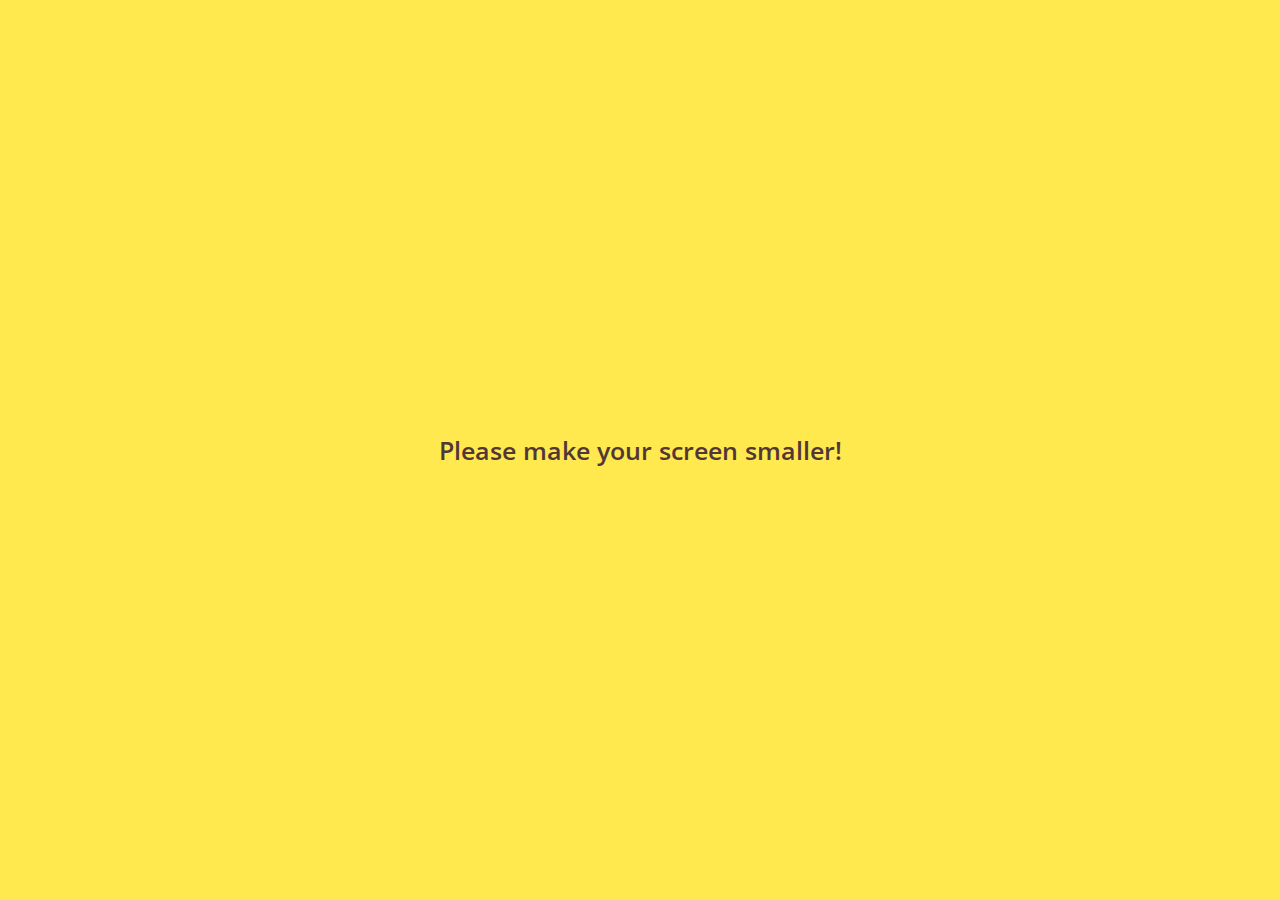
<file: index.html>
<!DOCTYPE html>
<html lang="en">
<head>
  <meta charset="UTF-8">
  <meta name="viewport" content="width=device-width, initial-scale=1.0">
  <meta http-equiv="X-UA-Compatible" content="ie=edge">
  <link rel="stylesheet" href="https://use.fontawesome.com/releases/v5.2.0/css/all.css" integrity="sha384-hWVjflwFxL6sNzntih27bfxkr27PmbbK/iSvJ+a4+0owXq79v+lsFkW54bOGbiDQ" crossorigin="anonymous">
  <title>Friends</title>
  <link rel="stylesheet" href="CSS/style.css">
</head>
<body>
  <header class="top-header">
    <div class="header__top">
      <div class="header__colummn">
        <!--plane icon  -->
        <i class="fas fa-plane"></i>
        <!--wifi icon  -->
        <i class="fas fa-wifi"></i>
      </div>
      <div class="header__colummn">
        <span class="header__time">18:30</span>
      </div>
      <div class="header__colummn">
        <!-- moon icon -->
        <i class="fas fa-moon"></i>
        <!-- bluetooth icon -->
        <i class="fab fa-bluetooth-b"></i>
        <span class="header__battery">66% <i class="fas fa-battery-full"></i></span>
      </div>
    </div>
    <div class="header__bottom">
      <div class="header__colummn">
        <span class="header__text">Manage</span>
      </div>
      <div class="header__colummn">
        <span class="header__text">Friends <span class="header__number">1</span></span>
      </div>
      <div class="header__colummn">
        <i class="fas fa-cog"></i>
      </div>
    </div>
  </header>

  <main class="friends">
    <div class="search-bar">
      <i class="fa fa-search"></i>
      <input type="text", placeholder="Find friends, chats, Plus friends">
    </div>
    <section class="friends__section">
      <header class="friends__section-header">
        <h6 class="friends__section-title">My Profile</h6>
      </header>
      <div class="friends__section-rows">
        <a href="profile.html">
          <div class="friends__section-row">
            <img src="images/Minni.JPG">
            이석원
          </div>
        </a>
        <div class="friends__section-row">
          <img src="images/Minni.JPG">
          <span class="friends__section-name">Friends' Names Display</span>
        </div>
      </div>
    </section>
    <section class="friends__section">
      <header class="friends__section-header">
        <h6 class="friends__section-title">Friends</h6>
      </header>
      <div class="friends__section-rows">
        <div class="friends__section-row with-tagline">
          <div class="friends__section-column">
            <img src="images/Minni.JPG">
            <span class="friends__section-name">Lee</span>
          </div>
          <span class="friends__section-tagline">
            Life is short. So live your life.
          </span>
        </div>
      </div>
    </section>
  </main>

  <nav class="tab-bar">
    <a href="index.html" class="tab-bar__tab tab-bar__selected">
      <i class="fa fa-user"></i>
      <span class="tab-bar__title">Friends</span>
    </a>
    <a href="chats.html" class="tab-bar__tab">
      <i class="fa fa-comment"></i>
      <span class="tab-bar__title">Chats</span>
    </a>
    <a href="find.html" class="tab-bar__tab">
      <i class="fa fa-search"></i>
      <span class="tab-bar__title">Find</span>
    </a>
    <a href="more.html" class="tab-bar__tab">
      <i class="fa fa-ellipsis-h"></i>
      <span class="tab-bar__title">More</span>
    </a>
  </nav>
  <div class="bigScreenText">
    <span>Please make your screen smaller!</span>
  </div>
</body>
</html>
</file>
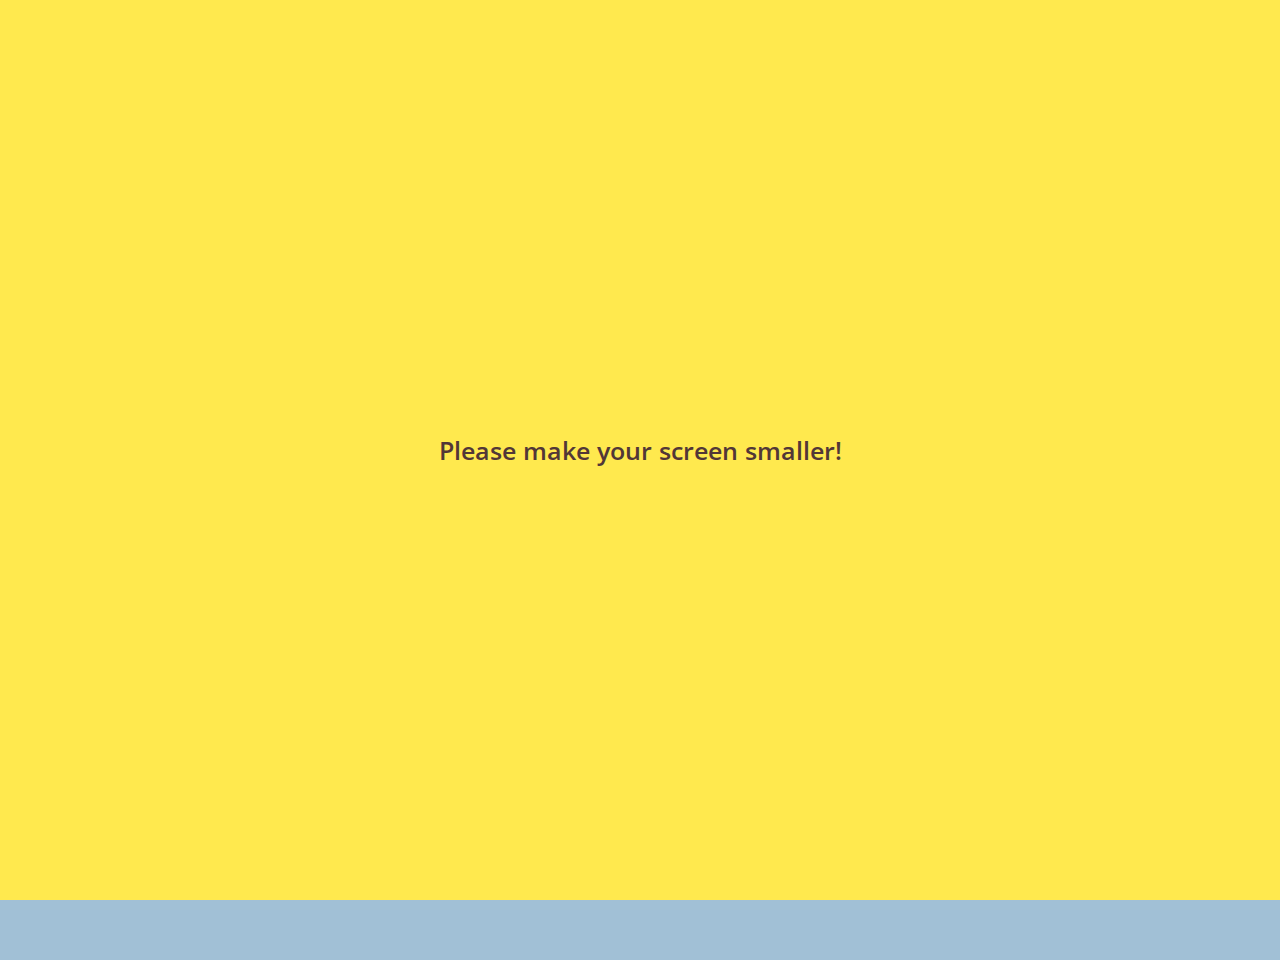
<file: chat.html>
<!DOCTYPE html>
<html lang="en">
<head>
  <meta charset="UTF-8">
  <meta name="viewport" content="width=device-width, initial-scale=1.0">
  <meta http-equiv="X-UA-Compatible" content="ie=edge">
  <link rel="stylesheet" href="https://use.fontawesome.com/releases/v5.2.0/css/all.css" integrity="sha384-hWVjflwFxL6sNzntih27bfxkr27PmbbK/iSvJ+a4+0owXq79v+lsFkW54bOGbiDQ" crossorigin="anonymous">
  <title>Chat</title>
  <link rel="stylesheet" href="CSS/style.css">
</head>
<body class="body-chat">
  <header class="top-header chat-header">
    <div class="header__top">
      <div class="header__colummn">
        <!--plane icon  -->
        <i class="fas fa-plane"></i>
        <!--wifi icon  -->
        <i class="fas fa-wifi"></i>
      </div>
      <div class="header__colummn">
        <span class="header__time">18:30</span>
      </div>
      <div class="header__colummn">
        <!-- moon icon -->
        <i class="fas fa-moon"></i>
        <!-- bluetooth icon -->
        <i class="fab fa-bluetooth-b"></i>
        <span class="header__battery">66% <i class="fas fa-battery-full"></i></span>
      </div>
    </div>
    <div class="header__bottom">
      <div class="header__colummn">
        <a href="chats.html">
          <i class="fas fa-chevron-left fa-lg"></i>
        </a>
      </div>
      <div class="header__colummn">
        <span class="header__text">Lee</span>
      </div>
      <div class="header__colummn">
        <i class="fas fa-search"></i>
        <i class="fas fa-bars"></i>
      </div>
    </div>
  </header>

  <main class="chat">
    <div class="date-divider">
      <span class="date-divider-text">Thursday, August 23, 2018</span>
    </div>
    <div class="chat__message chat__message-from-me">
      <span class="chat__message-time">17:55</span>
      <span class="chat__message-body">This is a test message.</span>
    </div>
    <div class="chat__message chat__message-to-me">
      <img src="images/Minni.JPG" class="chat__message-avatar">
      <div class="chat__message-center">
        <h3 class="chat__message-username">Lee</h3>
        <span class="chat__message-body">And this is an answer.</span>
      </div>
      <span class="chat__message-time">19:30</span>
    </div>
  </main>

  <div class="type-message">
    <i class="fas fa-plus fa-2x"></i>
    <div class="type-message__input">
      <input type="text">
      <i class="far fa-smile fa-lg"></i>
      <span class="record-message">
        <i class="fas fa-microphone fa-lg"></i>
      </span>
    </div>
  </div>
  <div class="bigScreenText">
    <span>Please make your screen smaller!</span>
  </div>
</body>
</html>
</file>
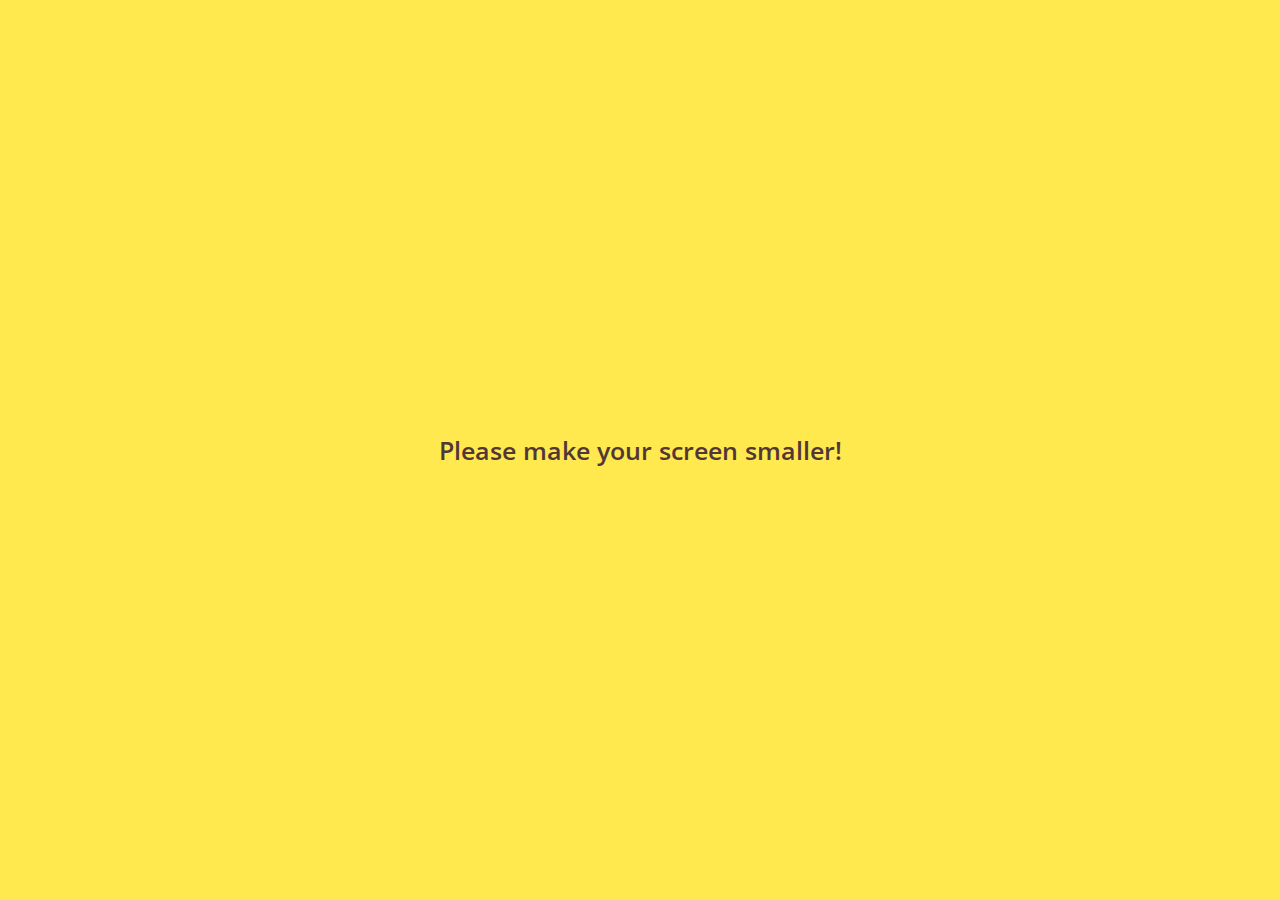
<file: chats.html>
<!DOCTYPE html>
<html lang="en">
<head>
  <meta charset="UTF-8">
  <meta name="viewport" content="width=device-width, initial-scale=1.0">
  <meta http-equiv="X-UA-Compatible" content="ie=edge">
  <link rel="stylesheet" href="https://use.fontawesome.com/releases/v5.2.0/css/all.css" integrity="sha384-hWVjflwFxL6sNzntih27bfxkr27PmbbK/iSvJ+a4+0owXq79v+lsFkW54bOGbiDQ" crossorigin="anonymous">
  <title>Chats</title>
  <link rel="stylesheet" href="CSS/style.css">
</head>
<body>
  <header class="top-header">
    <div class="header__top">
      <div class="header__colummn">
        <!--plane icon  -->
        <i class="fas fa-plane"></i>
        <!--wifi icon  -->
        <i class="fas fa-wifi"></i>
      </div>
      <div class="header__colummn">
        <span class="header__time">18:30</span>
      </div>
      <div class="header__colummn">
        <!-- moon icon -->
        <i class="fas fa-moon"></i>
        <!-- bluetooth icon -->
        <i class="fab fa-bluetooth-b"></i>
        <span class="header__battery">66% <i class="fas fa-battery-full"></i></span>
      </div>
    </div>
    <div class="header__bottom">
      <div class="header__colummn">
        <span class="header__text">Edit</span>
      </div>
      <div class="header__colummn">
        <span class="header__text">Chats <i class="fas fa-sort-down"></i></span>
      </div>
      <div class="header__colummn">
      </div>
    </div>
  </header>

  <main class="chats">
    <div class="search-bar">
      <i class="fa fa-search"></i>
      <input type="text", placeholder="Find friends, chats, Plus friends">
    </div>
    <ul class="chats__list">
      <li class="chats__chat">
        <a href="chat.html">
          <div class="chat__content">
            <img src="images/Minni.JPG">
            <div class="chat__preview">
              <h3 class="chat__user">Lee</h3>
              <span class="chat__last-message">Hello~</span>
            </div>
          </div>
          <span class="chat__date-time">15:55</span>
        </a>
      </li>
      <li class="chats__chat">
        <a href="chat.html">
          <div class="chat__content">
            <img src="images/Minni.JPG">
            <div class="chat__preview">
              <h3 class="chat__user">KakaoTalk</h3>
              <span class="chat__last-message">You logged into KakaoTalk PC</span>
            </div>
          </div>
          <span class="chat__date-time">Jul 29</span>
        </a>
      </li>
      <li class="chats__chat">
        <a href="chat.html">
          <div class="chat__content">
            <img src="images/Minni.JPG">
            <div class="chat__preview">
              <h3 class="chat__user">KakaoTalk</h3>
              <span class="chat__last-message">You logged into KakaoTalk PC</span>
            </div>
          </div>
          <span class="chat__date-time">Jul 29</span>
        </a>
      </li>
      <li class="chats__chat">
        <a href="chat.html">
          <div class="chat__content">
            <img src="images/Minni.JPG">
            <div class="chat__preview">
              <h3 class="chat__user">KakaoTalk</h3>
              <span class="chat__last-message">You logged into KakaoTalk PC</span>
            </div>
          </div>
          <span class="chat__date-time">Jul 29</span>
        </a>
      </li>
      <li class="chats__chat">
        <a href="chat.html">
          <div class="chat__content">
            <img src="images/Minni.JPG">
            <div class="chat__preview">
              <h3 class="chat__user">KakaoTalk</h3>
              <span class="chat__last-message">You logged into KakaoTalk PC</span>
            </div>
          </div>
          <span class="chat__date-time">Jul 29</span>
        </a>
      </li>
      <li class="chats__chat">
        <a href="chat.html">
          <div class="chat__content">
            <img src="images/Minni.JPG">
            <div class="chat__preview">
              <h3 class="chat__user">KakaoTalk</h3>
              <span class="chat__last-message">You logged into KakaoTalk PC</span>
            </div>
          </div>
          <span class="chat__date-time">Jul 29</span>
        </a>
      </li>
      <li class="chats__chat">
        <a href="chat.html">
          <div class="chat__content">
            <img src="images/Minni.JPG">
            <div class="chat__preview">
              <h3 class="chat__user">KakaoTalk</h3>
              <span class="chat__last-message">You logged into KakaoTalk PC</span>
            </div>
          </div>
          <span class="chat__date-time">Jul 29</span>
        </a>
      </li>
      <li class="chats__chat">
        <a href="chat.html">
          <div class="chat__content">
            <img src="images/Minni.JPG">
            <div class="chat__preview">
              <h3 class="chat__user">KakaoTalk</h3>
              <span class="chat__last-message">You logged into KakaoTalk PC</span>
            </div>
          </div>
          <span class="chat__date-time">Jul 29</span>
        </a>
      </li>
    </ul>
    <div class="chat-btn">
      <i class="fa fa-comment"></i>
    </div>
  </main>

  <nav class="tab-bar">
    <a href="index.html" class="tab-bar__tab">
      <i class="fa fa-user"></i>
      <span class="tab-bar__title">Friends</span>
    </a>
    <a href="chats.html" class="tab-bar__tab tab-bar__selected">
      <i class="fa fa-comment"></i>
      <span class="tab-bar__title">Chats</span>
    </a>
    <a href="find.html" class="tab-bar__tab">
      <i class="fa fa-search"></i>
      <span class="tab-bar__title">Find</span>
    </a>
    <a href="more.html" class="tab-bar__tab">
      <i class="fa fa-ellipsis-h"></i>
      <span class="tab-bar__title">More</span>
    </a>
  </nav>

  <div class="bigScreenText">
    <span>Please make your screen smaller!</span>
  </div>
</body>
</html>
</file>
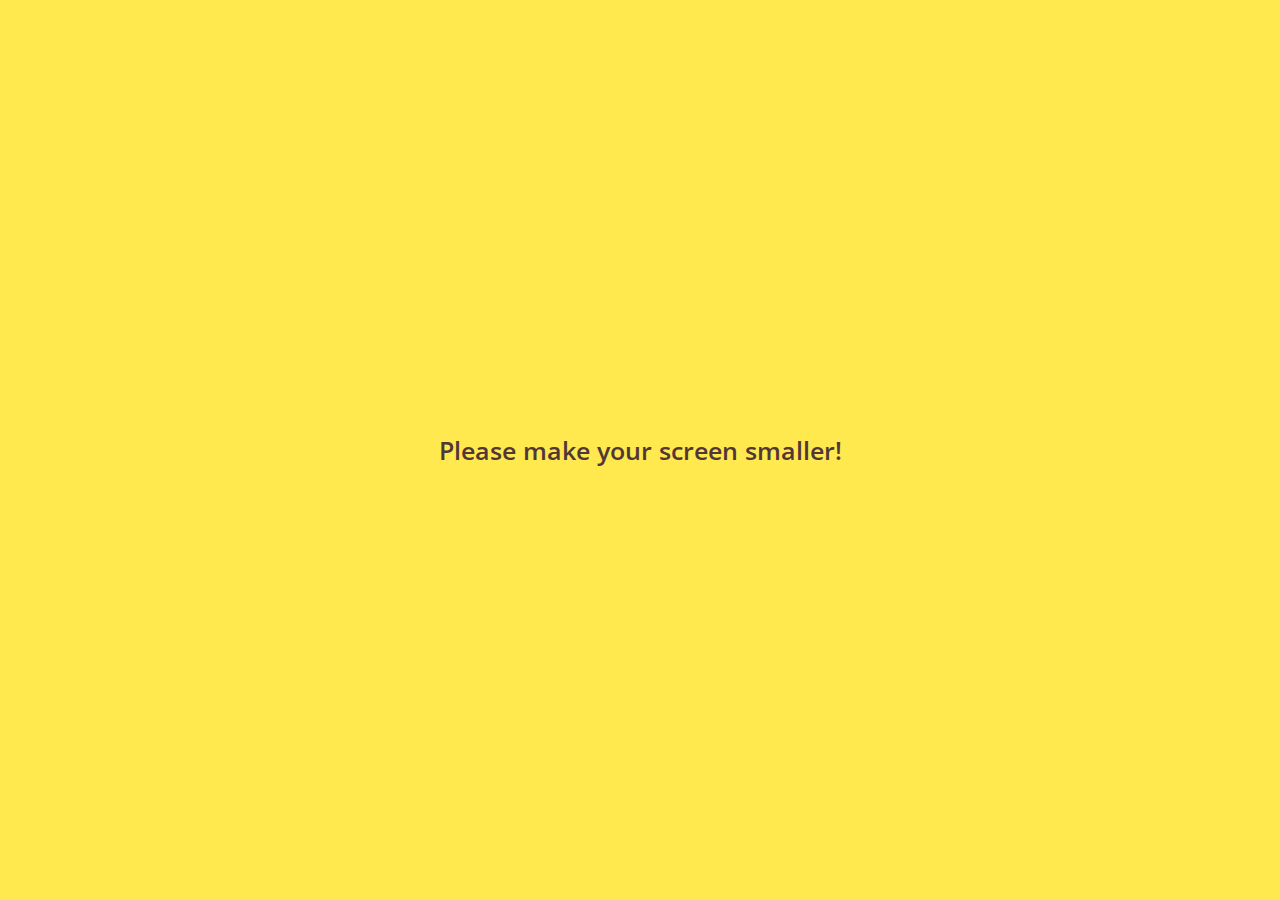
<file: find.html>
<!DOCTYPE html>
<html lang="en">
<head>
  <meta charset="UTF-8">
  <meta name="viewport" content="width=device-width, initial-scale=1.0">
  <meta http-equiv="X-UA-Compatible" content="ie=edge">
  <link rel="stylesheet" href="https://use.fontawesome.com/releases/v5.2.0/css/all.css" integrity="sha384-hWVjflwFxL6sNzntih27bfxkr27PmbbK/iSvJ+a4+0owXq79v+lsFkW54bOGbiDQ" crossorigin="anonymous">
  <title>Find</title>
  <link rel="stylesheet" href="CSS/style.css">
</head>
<body>
  <header class="top-header">
    <div class="header__top">
      <div class="header__colummn">
        <!--plane icon  -->
        <i class="fas fa-plane"></i>
        <!--wifi icon  -->
        <i class="fas fa-wifi"></i>
      </div>
      <div class="header__colummn">
        <span class="header__time">18:30</span>
      </div>
      <div class="header__colummn">
        <!-- moon icon -->
        <i class="fas fa-moon"></i>
        <!-- bluetooth icon -->
        <i class="fab fa-bluetooth-b"></i>
        <span class="header__battery">66% <i class="fas fa-battery-full"></i></span>
      </div>
    </div>
    <div class="header__bottom">
      <div class="header__colummn">
        <span class="header__text">Edit</span>
      </div>
      <div class="header__colummn">
        <span class="header__text">Find</span>
      </div>
      <div class="header__colummn">
      </div>
    </div>
  </header>

  <main class="find">
    <section class="find__options">
      <div class="find__option">
        <i class="fas fa-address-book fa-lg"></i>
        <span class="find__option-title">Find</span>
      </div>
      <div class="find__option">
        <i class="fas fa-qrcode fa-lg"></i>
        <span class="find__option-title">QR Code</span>
      </div>
      <div class="find__option">
        <i class="fas fa-mobile-alt fa-lg"></i>
        <span class="find__option-title">Shake</span>
      </div>
      <div class="find__option">
        <i class="far fa-envelope fa-lg"></i>
        <span class="find__option-title">Invite via SMS</span>
      </div>
    </section>
    <section class="find__recommended">
      <header>
        <h6 class="recommended__title">Recommended Friends</h6>
      </header>
      <div class="recommended__none">
        <span class="recommended__text">You have no recommended friends.</span>
      </div>
    </section>
  </main>

  <nav class="tab-bar">
    <a href="index.html" class="tab-bar__tab">
      <i class="fa fa-user"></i>
      <span class="tab-bar__title">Friends</span>
    </a>
    <a href="chats.html" class="tab-bar__tab">
      <i class="fa fa-comment"></i>
      <span class="tab-bar__title">Chats</span>
    </a>
    <a href="find.html" class="tab-bar__tab tab-bar__selected">
      <i class="fa fa-search"></i>
      <span class="tab-bar__title">Find</span>
    </a>
    <a href="more.html" class="tab-bar__tab">
      <i class="fa fa-ellipsis-h"></i>
      <span class="tab-bar__title">More</span>
    </a>
  </nav>

  <div class="bigScreenText">
    <span>Please make your screen smaller!</span>
  </div>
</body>
</html>
</file>
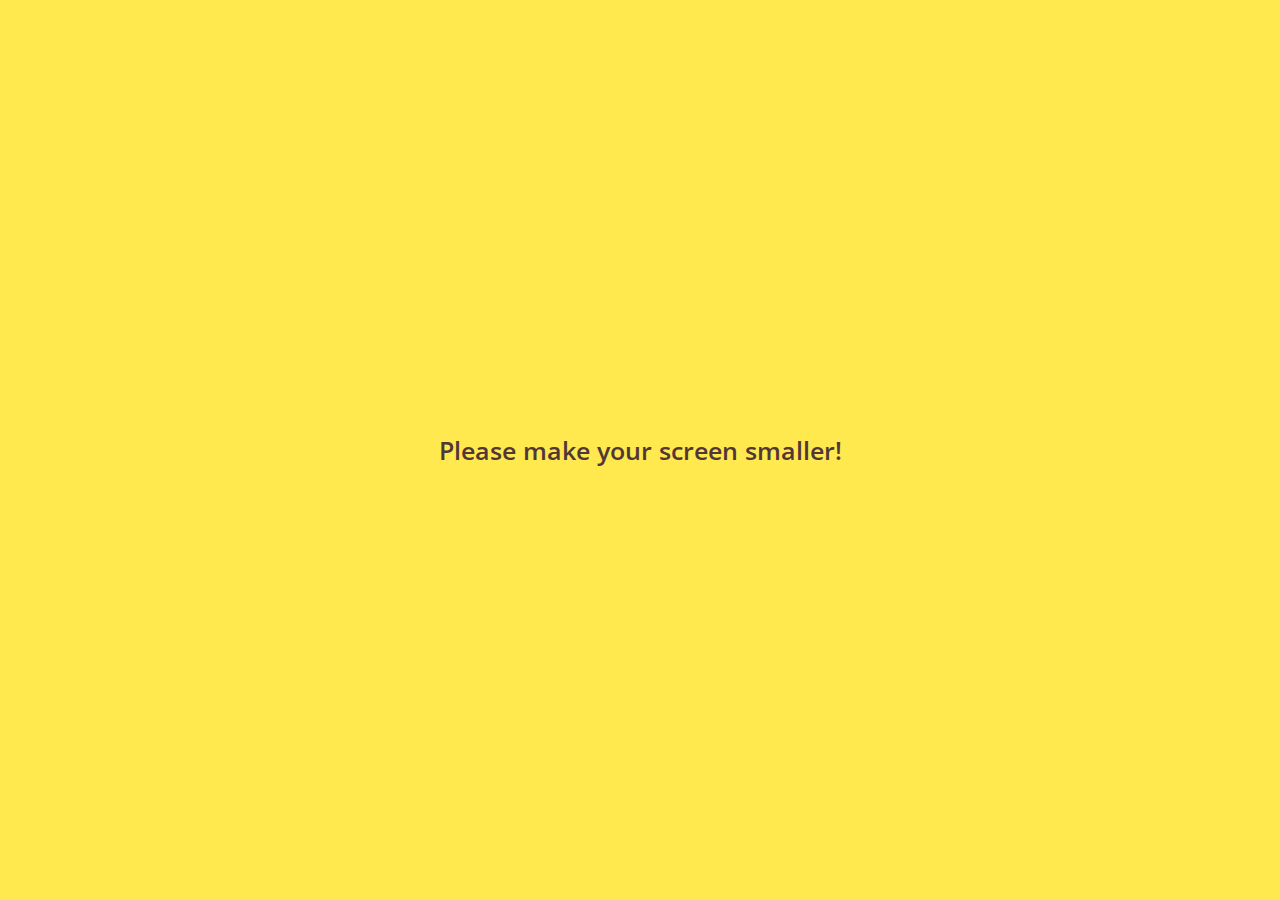
<file: more.html>
<!DOCTYPE html>
<html lang="en">
<head>
  <meta charset="UTF-8">
  <meta name="viewport" content="width=device-width, initial-scale=1.0">
  <meta http-equiv="X-UA-Compatible" content="ie=edge">
  <link rel="stylesheet" href="https://use.fontawesome.com/releases/v5.2.0/css/all.css" integrity="sha384-hWVjflwFxL6sNzntih27bfxkr27PmbbK/iSvJ+a4+0owXq79v+lsFkW54bOGbiDQ" crossorigin="anonymous">
  <title>More</title>
  <link rel="stylesheet" href="CSS/style.css">
</head>
<body>
  <header class="top-header">
    <div class="header__top">
      <div class="header__colummn">
        <!--plane icon  -->
        <i class="fas fa-plane"></i>
        <!--wifi icon  -->
        <i class="fas fa-wifi"></i>
      </div>
      <div class="header__colummn">
        <span class="header__time">18:30</span>
      </div>
      <div class="header__colummn">
        <!-- moon icon -->
        <i class="fas fa-moon"></i>
        <!-- bluetooth icon -->
        <i class="fab fa-bluetooth-b"></i>
        <span class="header__battery">66% <i class="fas fa-battery-full"></i></span>
      </div>
    </div>
    <div class="header__bottom">
      <div class="header__colummn">

      </div>
      <div class="header__colummn">
        <span class="header__text">More</span>
      </div>
      <div class="header__colummn">
        <i class="fas fa-cog"></i>
      </div>
    </div>
  </header>

  <main class="more">
    <header class="more__header">
      <div class="more-header__column">
        <img src="images/Minni.JPG">
        <div class="more-header__info">
          <h3 class="more-header__title">이석원</h3>
          <span class="more-header__subtitle">blackmonkey9256@gmail.com</span>
        </div>
      </div>
      <i class="far fa-comment-alt fa-2x"></i>
    </header>
    <section class="more__options">
      <div class="more__option">
        <i class="far fa-smile fa-2x"></i>
        <span class="more__option-title">Emotions</span>
      </div>
      <div class="more__option">
        <i class="fas fa-paint-brush fa-2x"></i>
        <span class="more__option-title">Themes</span>
      </div>
      <div class="more__option">
        <i class="fas fa-user-plus fa-2x"></i>
        <span class="more__option-title">Plus Friend</span>
      </div>
      <div class="more__option">
        <i class="far fa-user-circle fa-2x"></i>
        <span class="more__option-title">Account</span>
      </div>
    </section>
    <section class="more__plus-friends">
      <header class="plus-friends__header">
        <h2 class="plus-friends__title">Plus Friends</h2>
        <span class="plus-friends__learn-more">
          <i class="fas fa-info-circle"></i>
          Learn more
        </span>
      </header>
      <div class="plus-friends__items">
        <div class="plus-friends__item">
          <i class="fas fa-utensils"></i>
          <span class="plus-friends__item-title">Order</span>
        </div>
        <div class="plus-friends__item">
          <i class="fas fa-store"></i>
          <span class="plus-friends__item-title">Store</span>
        </div>
        <div class="plus-friends__item">
          <i class="fas fa-tv"></i>
          <span class="plus-friends__item-title">TV Channel/Radio</span>
        </div>
        <div class="plus-friends__item">
          <i class="fas fa-pencil-alt"></i>
          <span class="plus-friends__item-title">Creation</span>
        </div>
        <div class="plus-friends__item">
          <i class="fas fa-graduation-cap"></i>
          <span class="plus-friends__item-title">Education</span>
        </div>
        <div class="plus-friends__item">
          <i class="fas fa-university"></i>
          <span class="plus-friends__item-title">Politics/Society</span>
        </div>
        <div class="plus-friends__item">
          <i class="fas fa-money-check-alt"></i>
          <span class="plus-friends__item-title">Finance</span>
        </div>
        <div class="plus-friends__item">
          <i class="fas fa-film"></i>
          <span class="plus-friends__item-title">Movies/Music</span>
        </div>
      </div>
    </section>
    <section class="more__links">
      <div class="more__option">
        <img src="images/kakaoStory.png" class="more__option-image">
        <span class="more__option-title">Kakao Story</span>
      </div>
      <div class="more__option">
        <img src="images/path.png" class="more__option-image">
        <span class="more__option-title">Path</span>
      </div>
      <div class="more__option">
        <img src="images/kakaoFriends.png" class="more__option-image">
        <span class="more__option-title">kakao friends</span>
      </div>
    </section>
  </main>

  <nav class="tab-bar">
    <a href="index.html" class="tab-bar__tab">
      <i class="fa fa-user"></i>
      <span class="tab-bar__title">Friends</span>
    </a>
    <a href="chats.html" class="tab-bar__tab">
      <i class="fa fa-comment"></i>
      <span class="tab-bar__title">Chats</span>
    </a>
    <a href="find.html" class="tab-bar__tab">
      <i class="fa fa-search"></i>
      <span class="tab-bar__title">Find</span>
    </a>
    <a href="more.html" class="tab-bar__tab tab-bar__selected">
      <i class="fa fa-ellipsis-h"></i>
      <span class="tab-bar__title">More</span>
    </a>
  </nav>

  <div class="bigScreenText">
    <span>Please make your screen smaller!</span>
  </div>
</body>
</html>
</file>
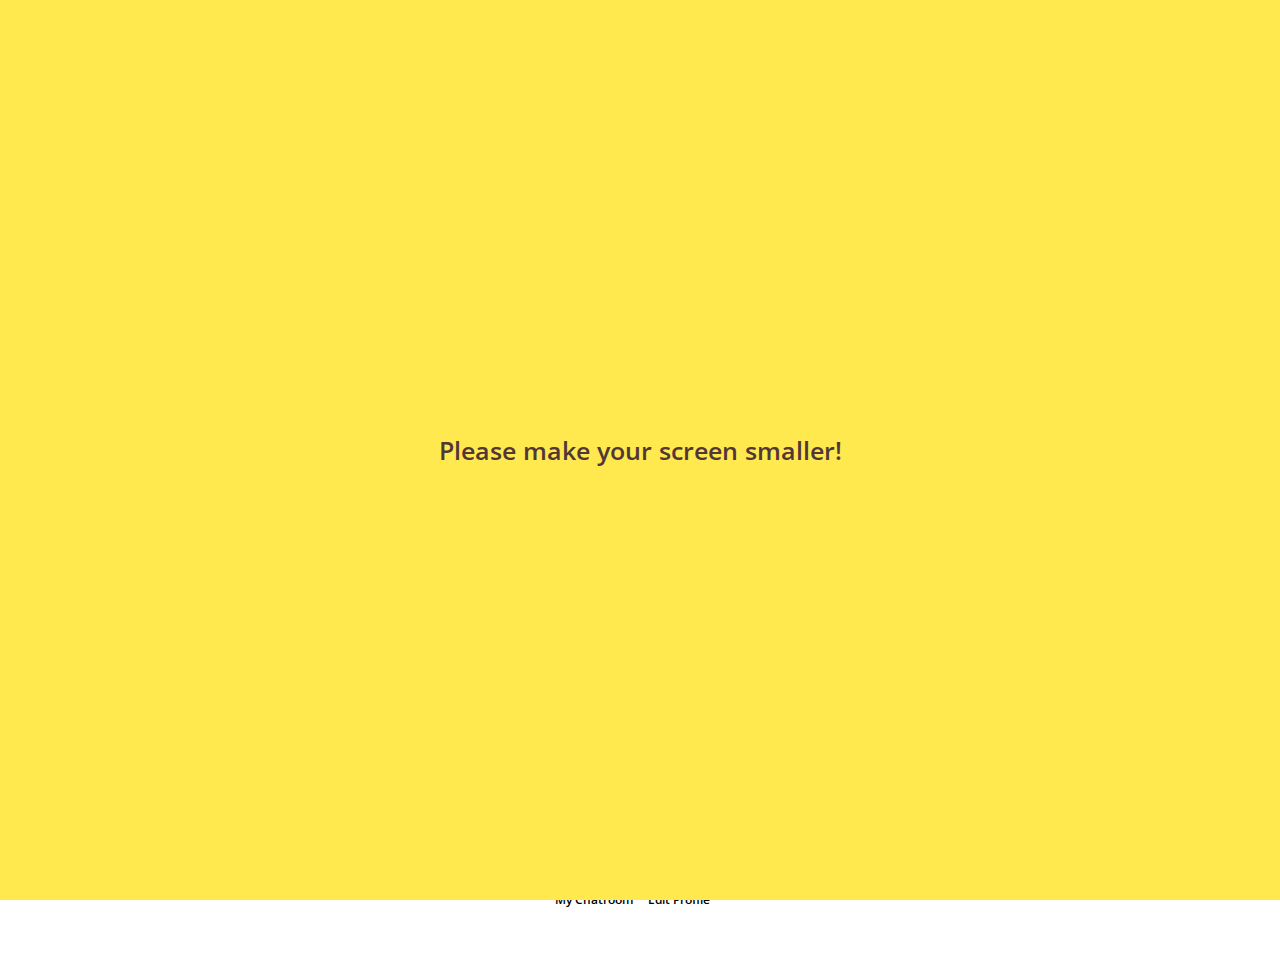
<file: profile.html>
<!DOCTYPE html>
<html lang="en">
<head>
  <meta charset="UTF-8">
  <meta name="viewport" content="width=device-width, initial-scale=1.0">
  <meta http-equiv="X-UA-Compatible" content="ie=edge">
  <link rel="stylesheet" href="https://use.fontawesome.com/releases/v5.2.0/css/all.css" integrity="sha384-hWVjflwFxL6sNzntih27bfxkr27PmbbK/iSvJ+a4+0owXq79v+lsFkW54bOGbiDQ" crossorigin="anonymous">
  <title>Profile</title>
  <link rel="stylesheet" href="CSS/style.css">
</head>
<body>
  <header class="top-header top-header--transparent">
    <div class="header__top">
      <div class="header__colummn">
        <!--plane icon  -->
        <i class="fas fa-plane"></i>
        <!--wifi icon  -->
        <i class="fas fa-wifi"></i>
      </div>
      <div class="header__colummn">
        <span class="header__time">18:30</span>
      </div>
      <div class="header__colummn">
        <!-- moon icon -->
        <i class="fas fa-moon"></i>
        <!-- bluetooth icon -->
        <i class="fab fa-bluetooth-b"></i>
        <span class="header__battery">66% <i class="fas fa-battery-full"></i></span>
      </div>
    </div>
    <div class="header__bottom">
      <div class="header__colummn">
        <a href="index.html">
          <i class="fas fa-times fa-lg"></i>
        </a>
      </div>
      <div class="header__colummn">

      </div>
      <div class="header__colummn">
        <i class="fa fa-user fa-lg"></i>
      </div>
    </div>
  </header>

  <main class="profile">
    <header class="profile__header">
      <div class="profile__header-container">
        <img src="images/Minni.JPG">
        <h3 class="profile__header-title">이석원</h3>
      </div>
    </header>
    <div class="profile__container">
      <input type="text", placeholder="blackmonkey9256@gmail.com">
      <div class="profile__actions">
        <div class="profile__action">
          <span class="profile__action-circle">
            <i class="fa fa-comment fa-lg"></i>
          </span>
          <span class="profile__action-title">My Chatroom</span>
        </div>
        <div class="profile__action">
          <span class="profile__action-circle">
            <i class="fas fa-pencil-alt fa-lg"></i>
          </span>
          <span class="profile__action-title">Edit Profile</span>
        </div>
      </div>
    </div>
  </main>

  <div class="bigScreenText">
    <span>Please make your screen smaller!</span>
  </div>
</body>
</html>
</file>
<file: CSS/style.css>
@import url("https://fonts.googleapis.com/css?family=Open+Sans:400,600");
@import "reset.css";
@import "globals.css";
@import "header.css";
@import "navigation.css";
@import "search-bar.css";
@import "friends.css";
@import "chats.css";
@import "find.css";
@import "more.css";
@import "profile.css";
@import "chat.css";
@import "bigScreen.css";
@import "mobile.css";
</file>
